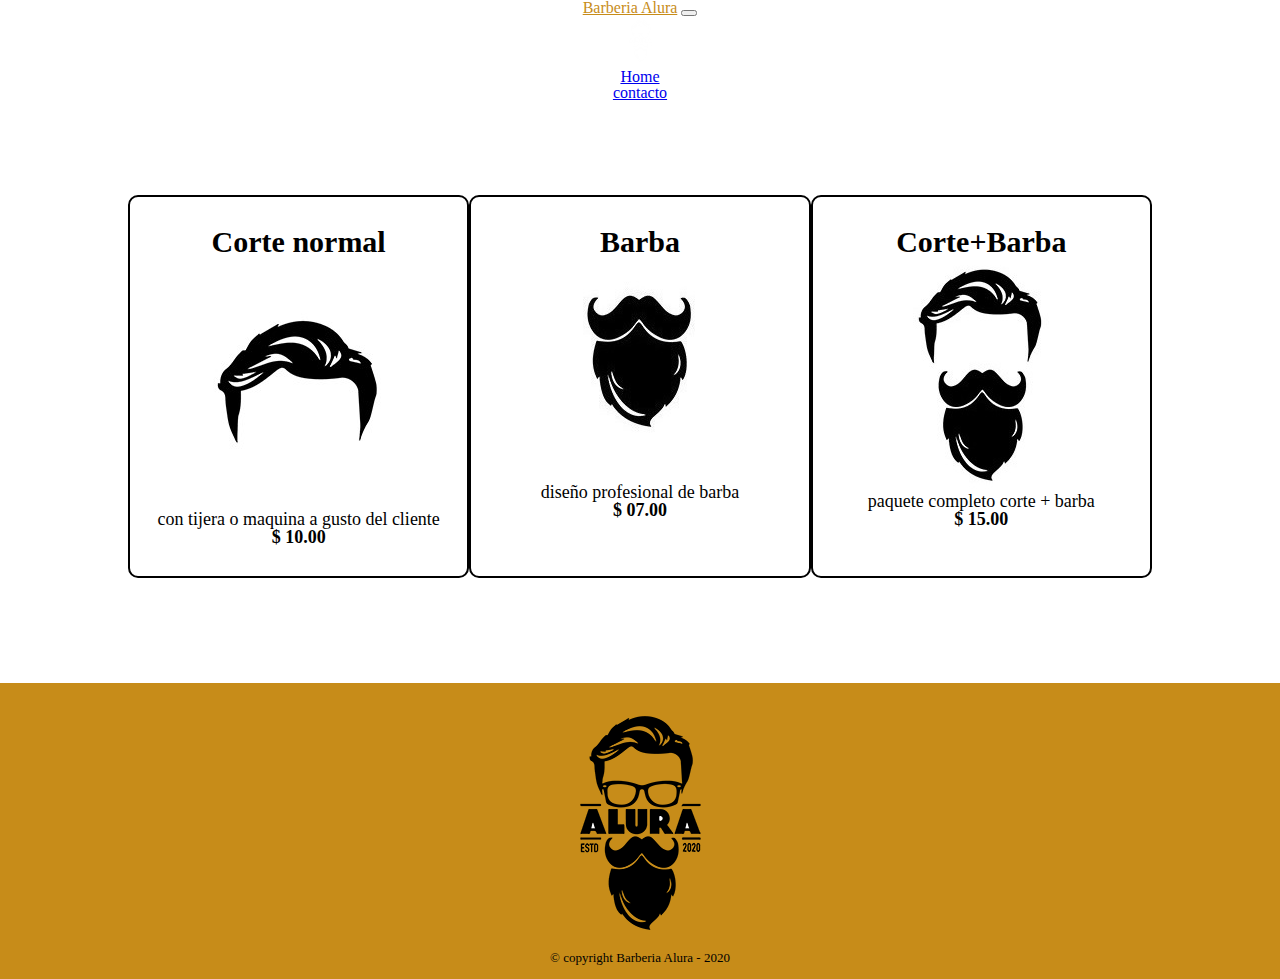
<file: productos.html>
<!DOCTYPE html>

<html>

<head>
    <meta charset="UTF-8">
    <title>Productos - Barbería Alura</title>
    <link rel="stylesheet" href="reset.css">
    <link href="https://cdn.jsdelivr.net/npm/bootstrap@5.3.0-alpha1/dist/css/bootstrap.min.css" rel="stylesheet"
        integrity="sha384-GLhlTQ8iRABdZLl6O3oVMWSktQOp6b7In1Zl3/Jr59b6EGGoI1aFkw7cmDA6j6gD" crossorigin="anonymous">
    <link rel="stylesheet" href="productos.css">

</head>

<body>
    <header>
        <nav class="navbar navbar-expand-lg bg-dark navbar-dark">
            <div class="container-fluid">
                <a id="naranjo" class="navbar-brand" href="index.html">Barberia Alura</a>
                <button class="navbar-toggler" type="button" data-bs-toggle="collapse" data-bs-target="#navbarNav">
                    <span class="navbar-toggler-icon"></span>
                </button>

                <div id="navbarNav" class="collapse navbar-collapse">
                    <img src="blanco.png" alt="">

                    <ul class="navbar-nav ms-auto">
                        <li class="nav-item">
                            <a id="limk" class="nav-link active" href="index.html">Home</a>
                        </li>
                        <li class="nav-item">
                            <a class="nav-link active" href="main.html">contacto</a>
                        </li>
                    </ul>

                </div>
            </div>
        </nav>
        </div>

    </header>
    <main>
        <div class="productos">
        
            <div class="productos-li" >
                <h2>Corte normal</h2>
                <img class="im" src="cabello.jpg" alt="">
                <p class="producto-descripcion"> con tijera o maquina a gusto del cliente</p>
                <p class="producto-precio">$ 10.00</p>
            </div>
            <div class="productos-li">
                <h2>Barba</h2>
                <img class="im" src="barba.jpg" alt="">
                <p class="producto-descripcion"> diseño profesional de barba</p>
                <p class="producto-precio">$ 07.00</p>
            </div>
            <div class="productos-li">
                <h2>Corte+Barba</h2>
                <img class="im" src="cabello+barba.jpg" alt="">
                <p class="producto-descripcion">paquete completo corte + barba</p>
                <p class="producto-precio">$ 15.00</p>
            </div>
        
      </div>
          
    </main>
    <footer>
        <img src="logo.png" alt="">
        <p class="copyright">© copyright Barberia Alura - 2020</p>
    </footer>
</body>

</html>
</file>
<file: productos.css>
header{
    text-align: center;   
    height: 90px;
}
#naranjo{
    color: #c78c19;
}
.item a:hover{
    border-color: #c78c19;

}

/*aqui se le dio formato a la clase de la Ul */
.productos{
    width: 80%;
    position: relative;
    margin: 45px auto;
    padding: 60px;
    display: flex;
    
    
}
/*aqui se le dio formato a la clase de los li de las ul*/
.productos-li{
    display: inline-block;
    text-align: center;
    width: 30%;  
    vertical-align: top; 
    padding:30px 25px ;    
    margin: 0 auto;        
    border: 2px solid #000000;
    border-radius: 10px;
}
.productos-li:hover{
    border-color: #c78c19;
    
    
}
.productos-li:active{
    border-color: #088c19;
    
}
/*estilo del encabezado de los productos*/
.productos h2{
    font-size: 30px;
    font-weight: bold;    
}
.productos-li:hover h2{
    font-size: 31px;
}
.producto-descripcion{
    font-size: 18px;
}
.producto-precio{
    font-size: 18px;
    font-weight: bold;
    
}


  

footer{
    text-align: center;
    background: #c78c19;
    padding: 15px;
}

.copyright{
    font-size: 13px;

}
</file>
